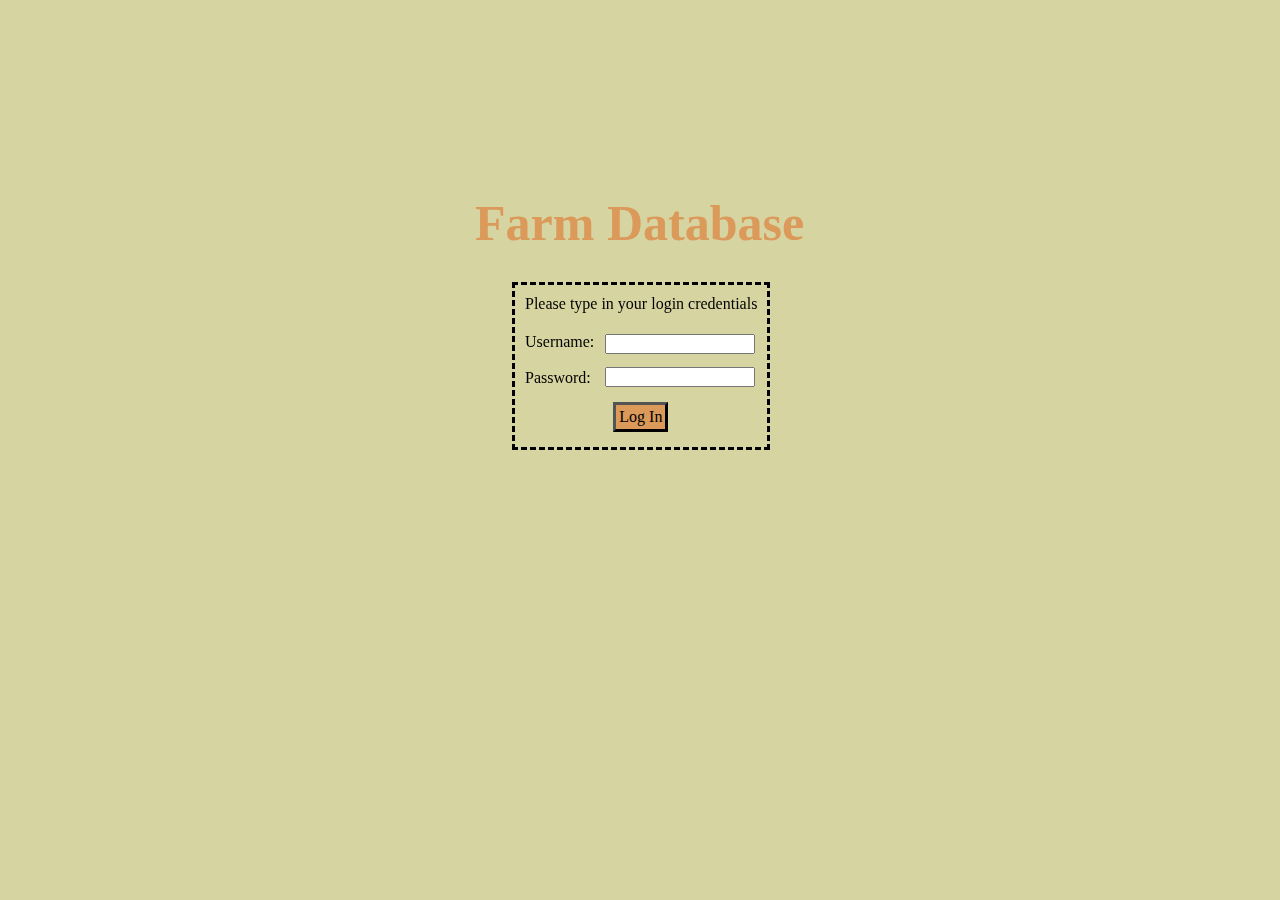
<file: index.html>
<html>
<head>
	<title>Log In</title>
	<link rel="stylesheet" href="./../CSS/logIn.css" />
</head>
<body>	
	<div id="logFrame">Please type in your login credentials
	<h1>Farm Database</h1>
	<div id="cred">Username:<br><br>Password:</div>
	<input id="user"></input>
	<input id="pass"></input>
	
	<a href="./MainPage.php"><div id="button" type="button" onclick="loggedIn()">Log In</div></a>
	
	</div>
	
	<script>
		function loggedIn()
		{
			var userName = document.getElementById("user").value;
			localStorage.setItem("userName", userName);
		}
	</script>
</body>


</html>
</file>
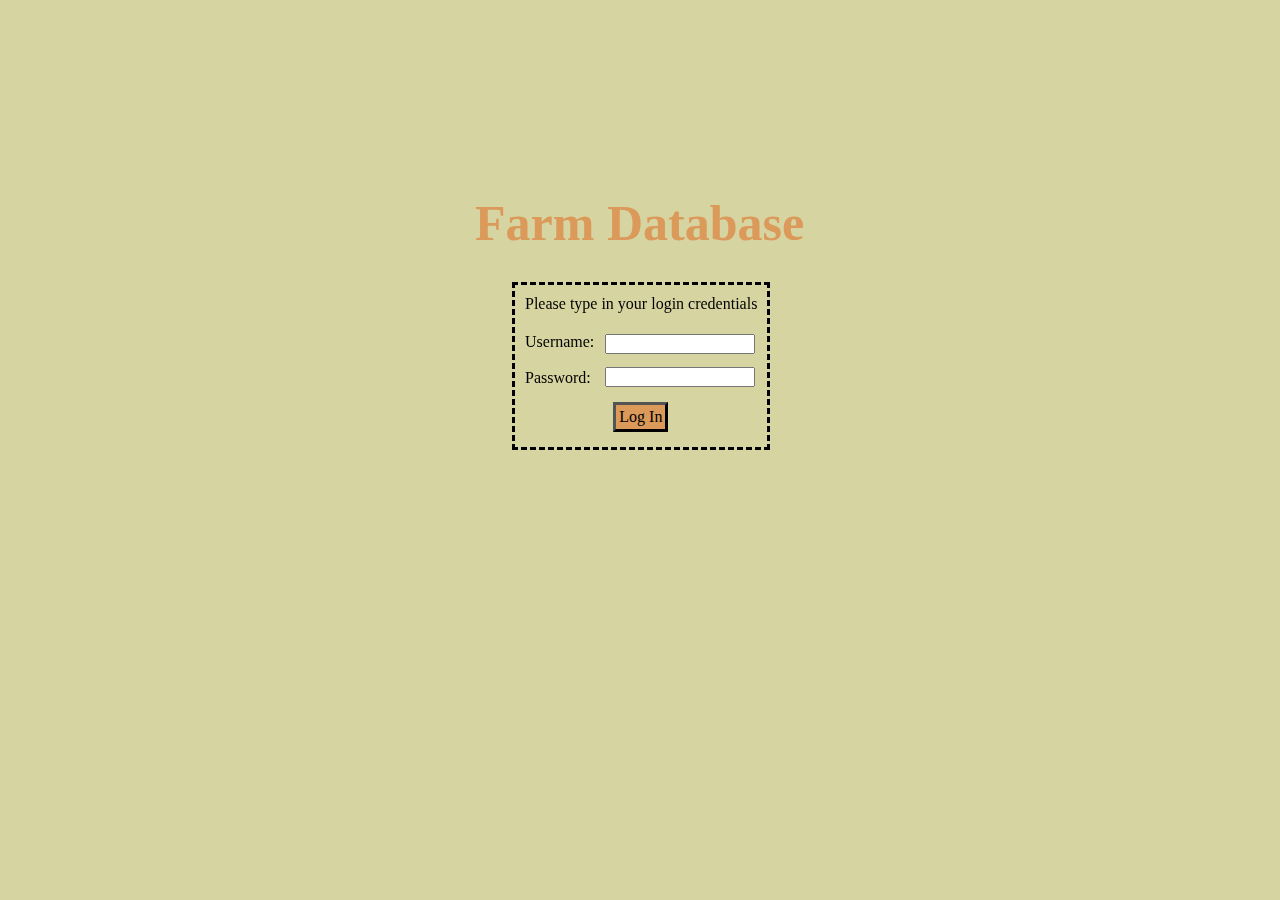
<file: HTML/index.html>
<html>
<head>
	<title>Log In</title>
	<link rel="stylesheet" href="./../CSS/logIn.css" />
</head>
<body>	
	<div id="logFrame">Please type in your login credentials
	<h1>Farm Database</h1>
	<div id="cred">Username:<br><br>Password:</div>
	<input id="user"></input>
	<input id="pass"></input>
	
	<a href="./MainPage.html"><div id="button" type="button" onclick="loggedIn()">Log In</div></a>
	
	</div>
	
	<script>
		function loggedIn()
		{
			var userName = document.getElementById("user").value;
			localStorage.setItem("userName", userName);
		}
	</script>
</body>


</html>
</file>
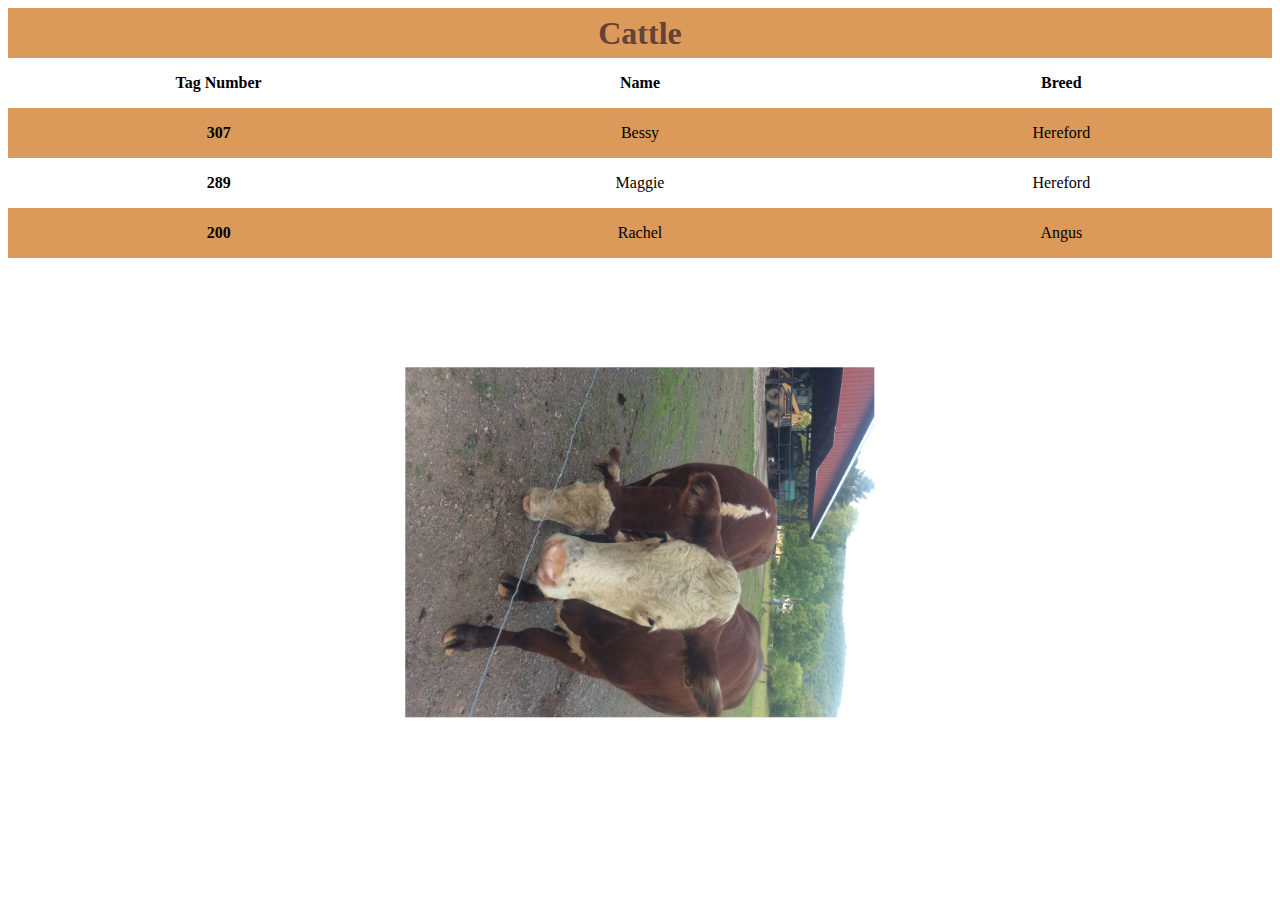
<file: HTML/NavAreas/Cattle.html>
<html>
<head>
	<link rel="stylesheet" href="./../../CSS/tables.css" />
</head>
<body>
	<table id="main">
		<th colspan="4">Cattle</th>
		<tr>
			<td><b>Tag Number</b></td>
			<td><b>Name</b></td>
			<td><b>Breed</b></td>
		</tr>
		<tr>
			<td><b>307</b></td>
			<td>Bessy</td>
			<td>Hereford</td>
		</tr>
		<tr>
			<td><b>289</b></td>
			<td>Maggie</td>
			<td>Hereford</td>
		</tr>
		<tr>
			<td><b>200</b></td>
			<td>Rachel</td>
			<td>Angus</td>
		</tr>
	</table>
	<img src="./../../Media/Images/IMG_1196.JPG" alt="Cows!">
</body>
</html>
</file>
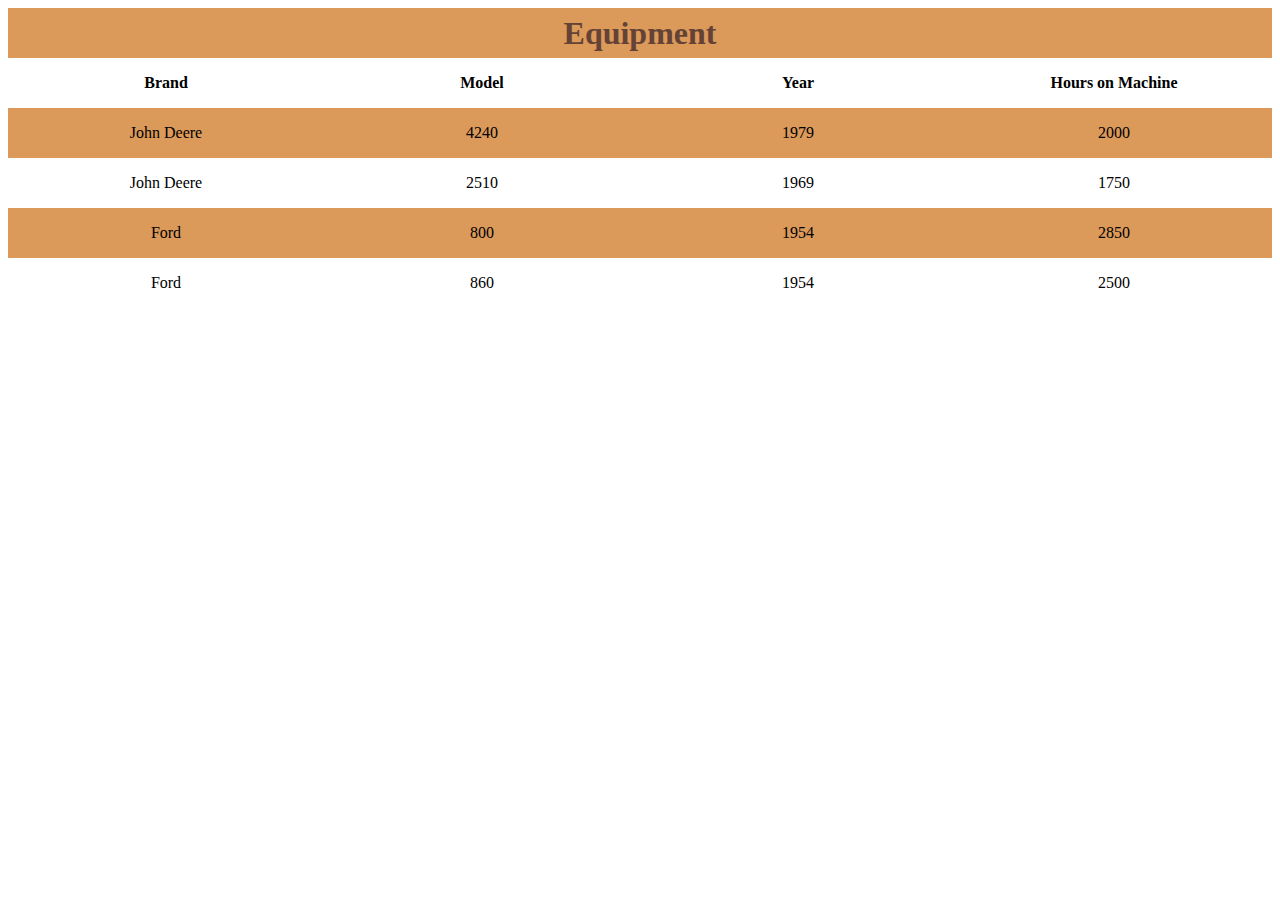
<file: HTML/NavAreas/Equipment.html>
<html>
<head>
	<link rel="stylesheet" href="./../../CSS/tables.css" />
	<style>
		td
		{
			width: 25%;
		}
	</style>
</head>
<body>
	<table id="main">
		<th colspan="4">Equipment</th>
		<tr>
			<td><b>Brand</b></td>
			<td><b>Model</b></td>
			<td><b>Year</b></td>
			<td><b>Hours on Machine</b></td>
		</tr>
		<tr>
			<td>John Deere</td>
			<td>4240</td>
			<td>1979</td>
			<td>2000</td>
		</tr>
		<tr>
			<td>John Deere</td>
			<td>2510</td>
			<td>1969</td>
			<td>1750</td>
		</tr>
		<tr>
			<td>Ford</td>
			<td>800</td>
			<td>1954</td>
			<td>2850</td>
		</tr>
		<tr>
			<td>Ford</td>
			<td>860</td>
			<td>1954</td>
			<td>2500</td>
		</tr>
	</table>
</body>
</html>
</file>
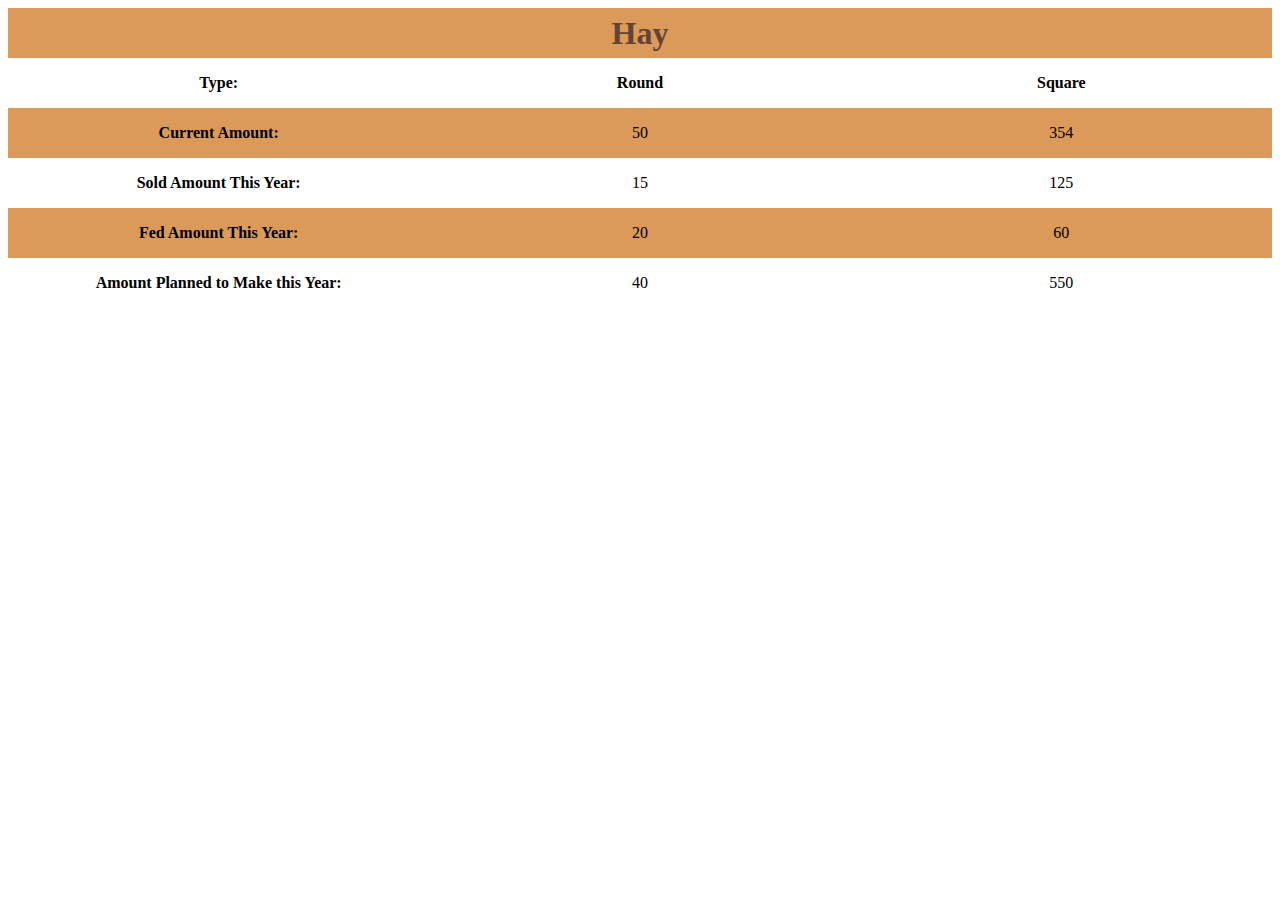
<file: HTML/NavAreas/Hay.html>
<html>
<head>
	<link rel="stylesheet" href="./../../CSS/tables.css" />
</head>
<body>
	<table id="main">
		<th colspan="4">Hay</th>
		<tr>
			<td><b>Type:</b></td>
			<td><b>Round</b></td>
			<td><b>Square</b></td>
		</tr>
		<tr>
			<td><b>Current Amount:</b></td>
			<td>50</td>
			<td>354</td>
		</tr>
		<tr>
			<td><b>Sold Amount This Year:</b></td>
			<td>15</td>
			<td>125</td>
		</tr>
		<tr>
			<td><b>Fed Amount This Year:</b></td>
			<td>20</td>
			<td>60</td>
		</tr>
		<tr>
			<td><b>Amount Planned to Make this Year:</b></td>
			<td>40</td>
			<td>550</td>
		</tr>
	</table>
</body>
</html>
</file>
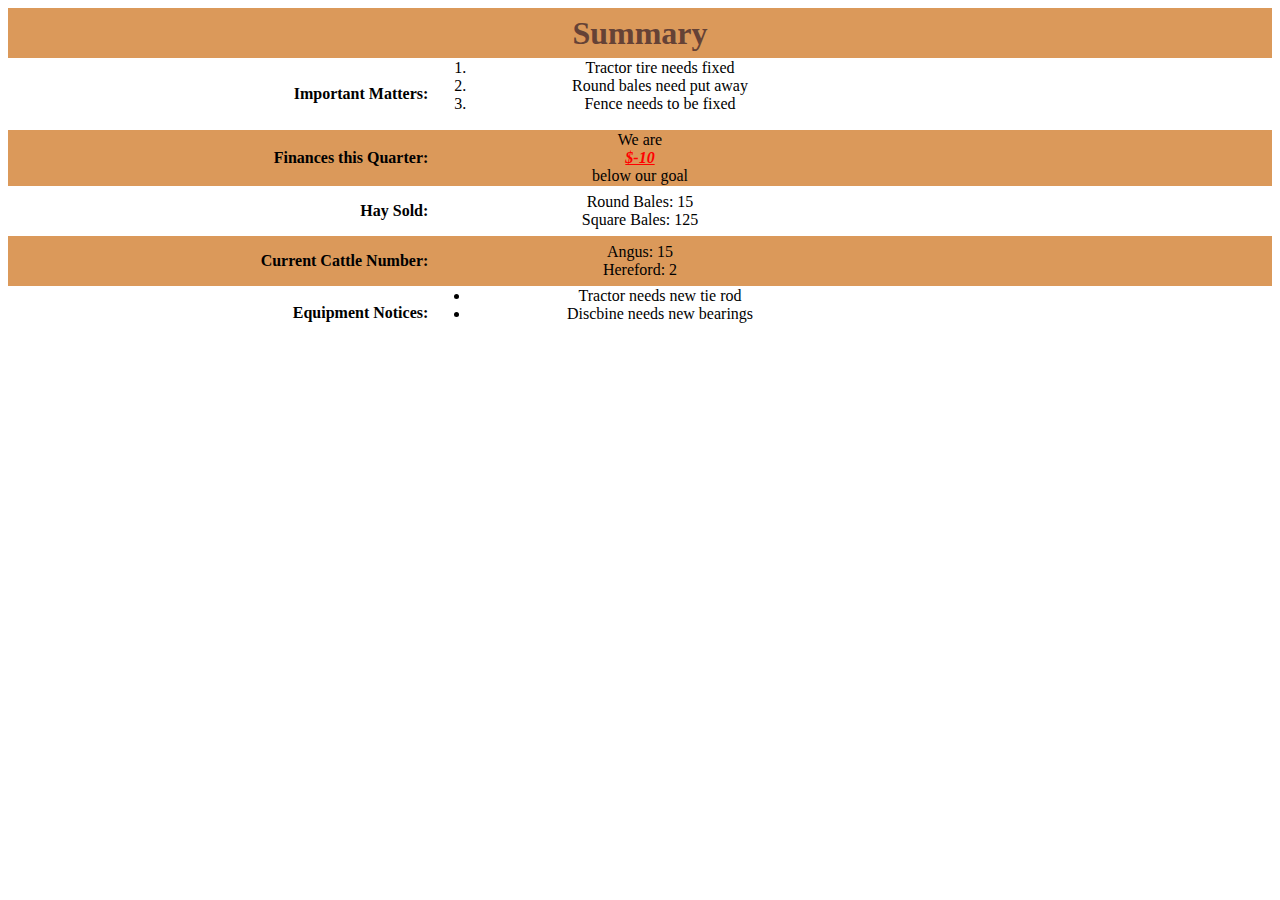
<file: HTML/NavAreas/Summary.html>
<html>
<head>
	<link rel="stylesheet" href="./../../CSS/tables.css" />
</head>
<body onload="posNeg(-10)">
	<table id="main">
	<th colspan="4">Summary</th>
	<tr>
		<td style="text-align: right;"><b>Important Matters:<b></td>
		<td colspan="2"><ol><li><span>Tractor tire needs fixed</span></li><li>Round bales need put away</li><li>Fence needs to be fixed</li></ol></td>
		<td></td>
	</tr>
	<tr>
		<td style="text-align: right;"><b>Finances this Quarter:</b></td>
		<td id="money" colspan="2"></td>
		<td></td>
	</tr>
	<tr>
		<td style="text-align: right;"><b>Hay Sold:</b></td>
		<td colspan="2">Round Bales: 15<br>Square Bales: 125</td>
		<td></td>
	</tr>
	<tr>
		<td style="text-align: right;"><b>Current Cattle Number:</b></td>
		<td colspan="2">Angus: 15<br>Hereford: 2</td>
		<td></td>
	</tr>
	<tr>
		<td style="text-align: right;"><b>Equipment Notices:</b></td>
		<td colspan="2"><ul><li>Tractor needs new tie rod</li><li>Discbine needs new bearings</li></ul></td>	
		<td></td>
	</tr>
	</table>
	
	<script>
		function posNeg(amount)
		{
			if(amount > 0)
			{
				document.getElementById("money").innerHTML = 'We are '+'<div style="color: green;"><b><u><i>$' + amount + '</i></u></b></div>'+'above our goal!';
			}
			else
			{
				document.getElementById("money").innerHTML = 'We are '+'<div style="color: red;"><b><u><i>$' + amount + '</i></u></b></div>'+'below our goal';
			}
		}
	</script>
	
</body>
</html>
</file>
<file: CSS/logIn.css>
body
{
	background-color: #D6D4A0;
}

h1
{
	font-size: 50;
	position: absolute;
	top: -125;
	right: -50; 
	left: -40;
	color: #DB995A;
}

#cred
{
	position: relative;
	top: 20;
}

#logFrame
{
	float: left;
	border-style: dashed;
	position: fixed;
	bottom: 50%;
	left: 40%;
	padding: 10;
	padding-bottom: 50;
}

#button
{
	float: left;
	border-style: outset;
	border-color: black;
	position: relative;
	top: 35;
	left: 38%;
	background-color: #DB995A;
	padding: 3;
	user-select: none;
	
}

#button:hover
{
	background-color: #D6D4A0;
	cursor: pointer;
}

#button:active
{
	background-color: #DB995A;
}

a:link
{
	color:black;
}

a:visited
{
	color: black;
}

#user
{
	position: absolute;
	bottom: 93;
	left: 90;
	width: 150;
	height: 20;
}

#pass
{
	position: absolute;
	left: 90;
	width: 150;
	height: 20;
}
</file>
<file: CSS/tables.css>
#main
{
    width: 100%;
    border-collapse: collapse;
	color: black;
}
tr
{
    height: 50;
}
tr:nth-child(odd)
{
    background-color: #DB995A;
}
tr:nth-child(odd):hover
{
    background-color: #F5A65B;
}
tr:nth-child(even):hover
{
    background-color: #C1CC99;
}
th
{
    height: 50;
    font-size: 2em;
    color: #654236;
}
td
{
    text-align: center;
    width: 33%;
}

img
{
    width: 350;
    transform: rotate(90deg);
	display: block;
    margin-left: auto;
    margin-right: auto;
    margin-top: 50;
}
</file>
